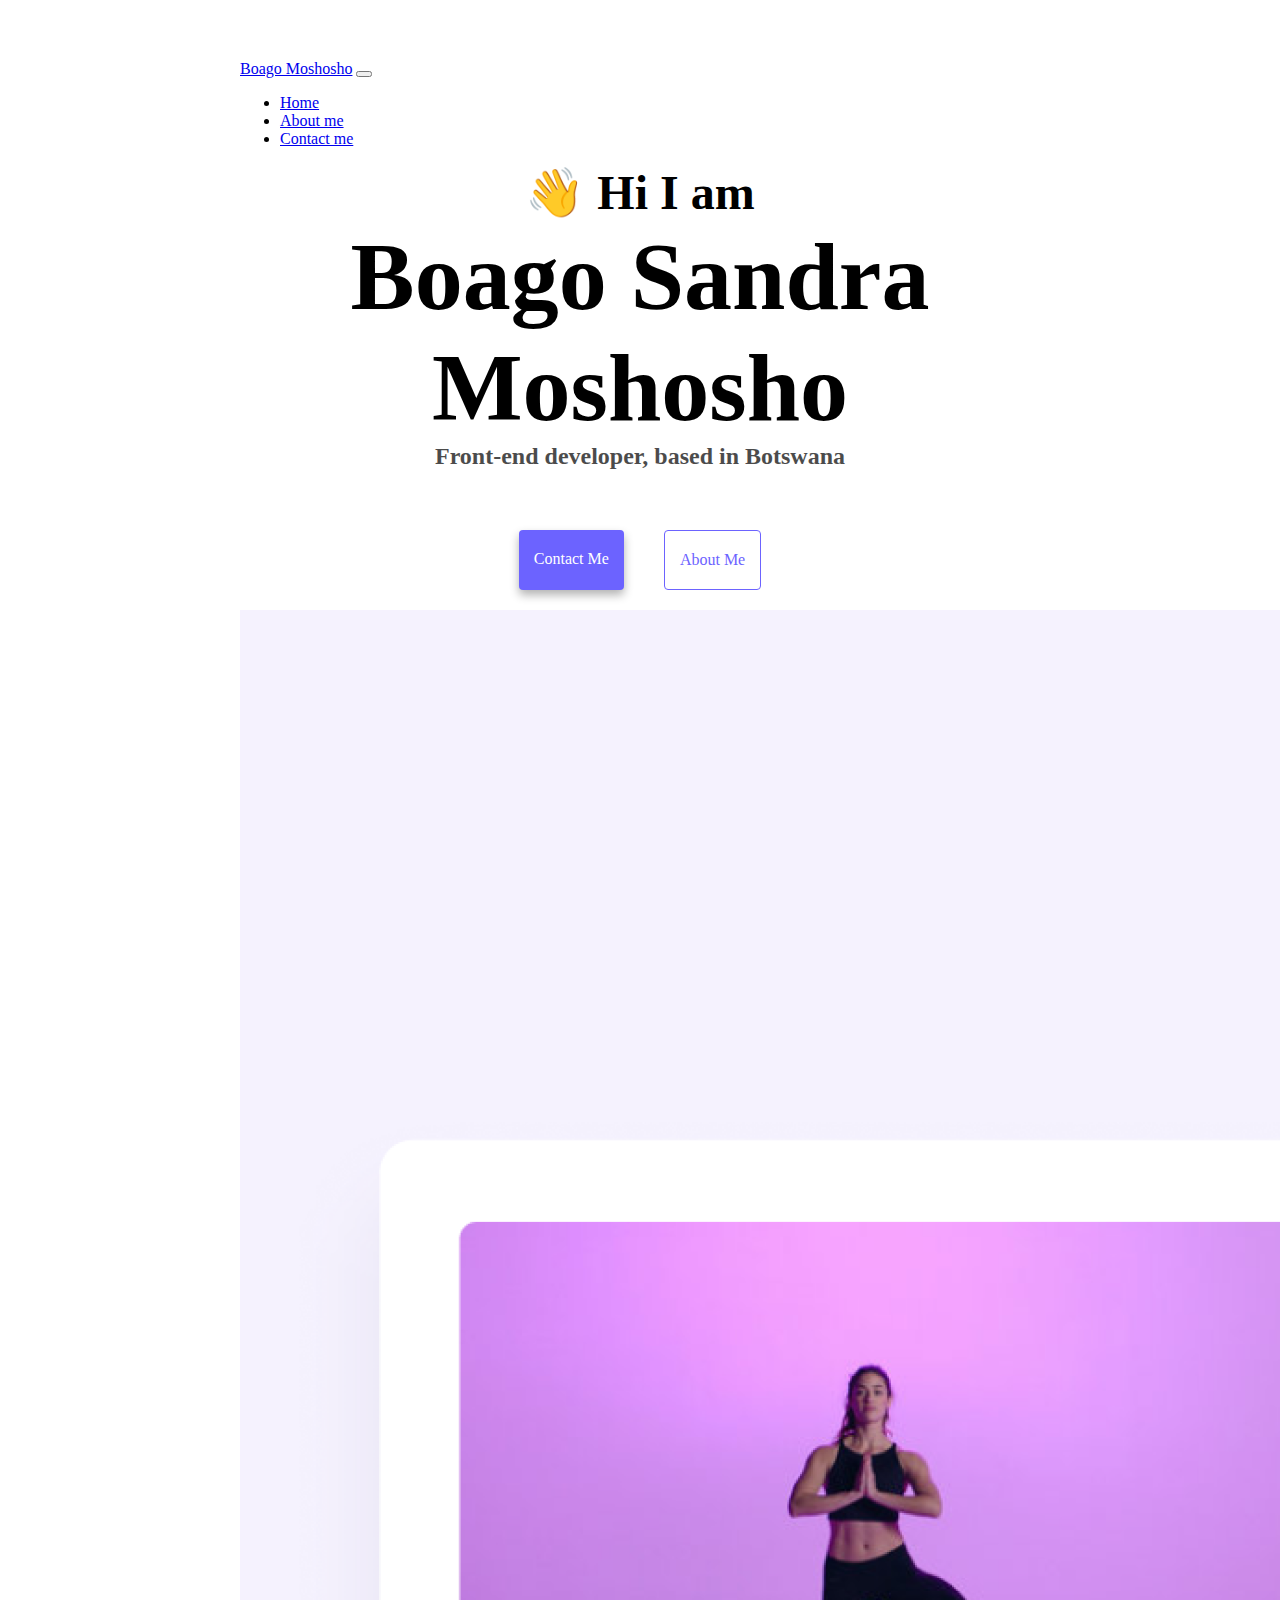
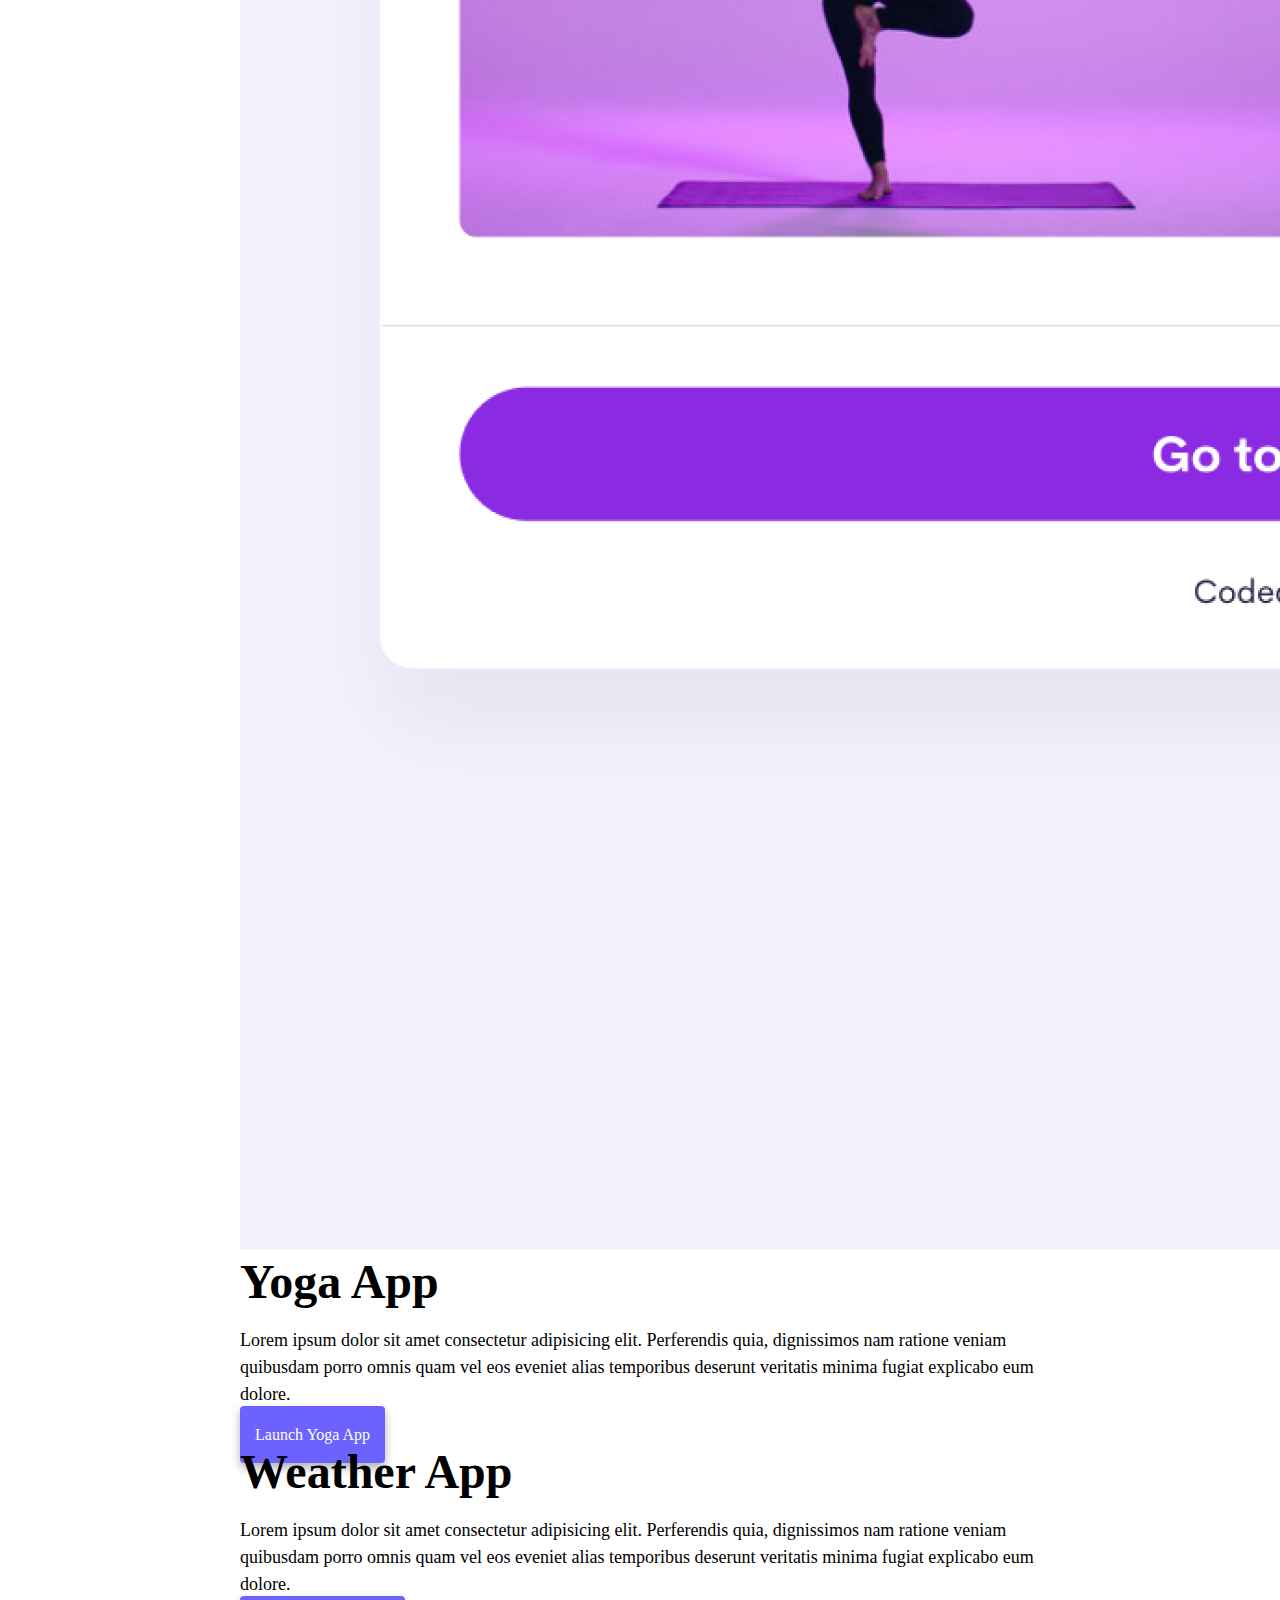
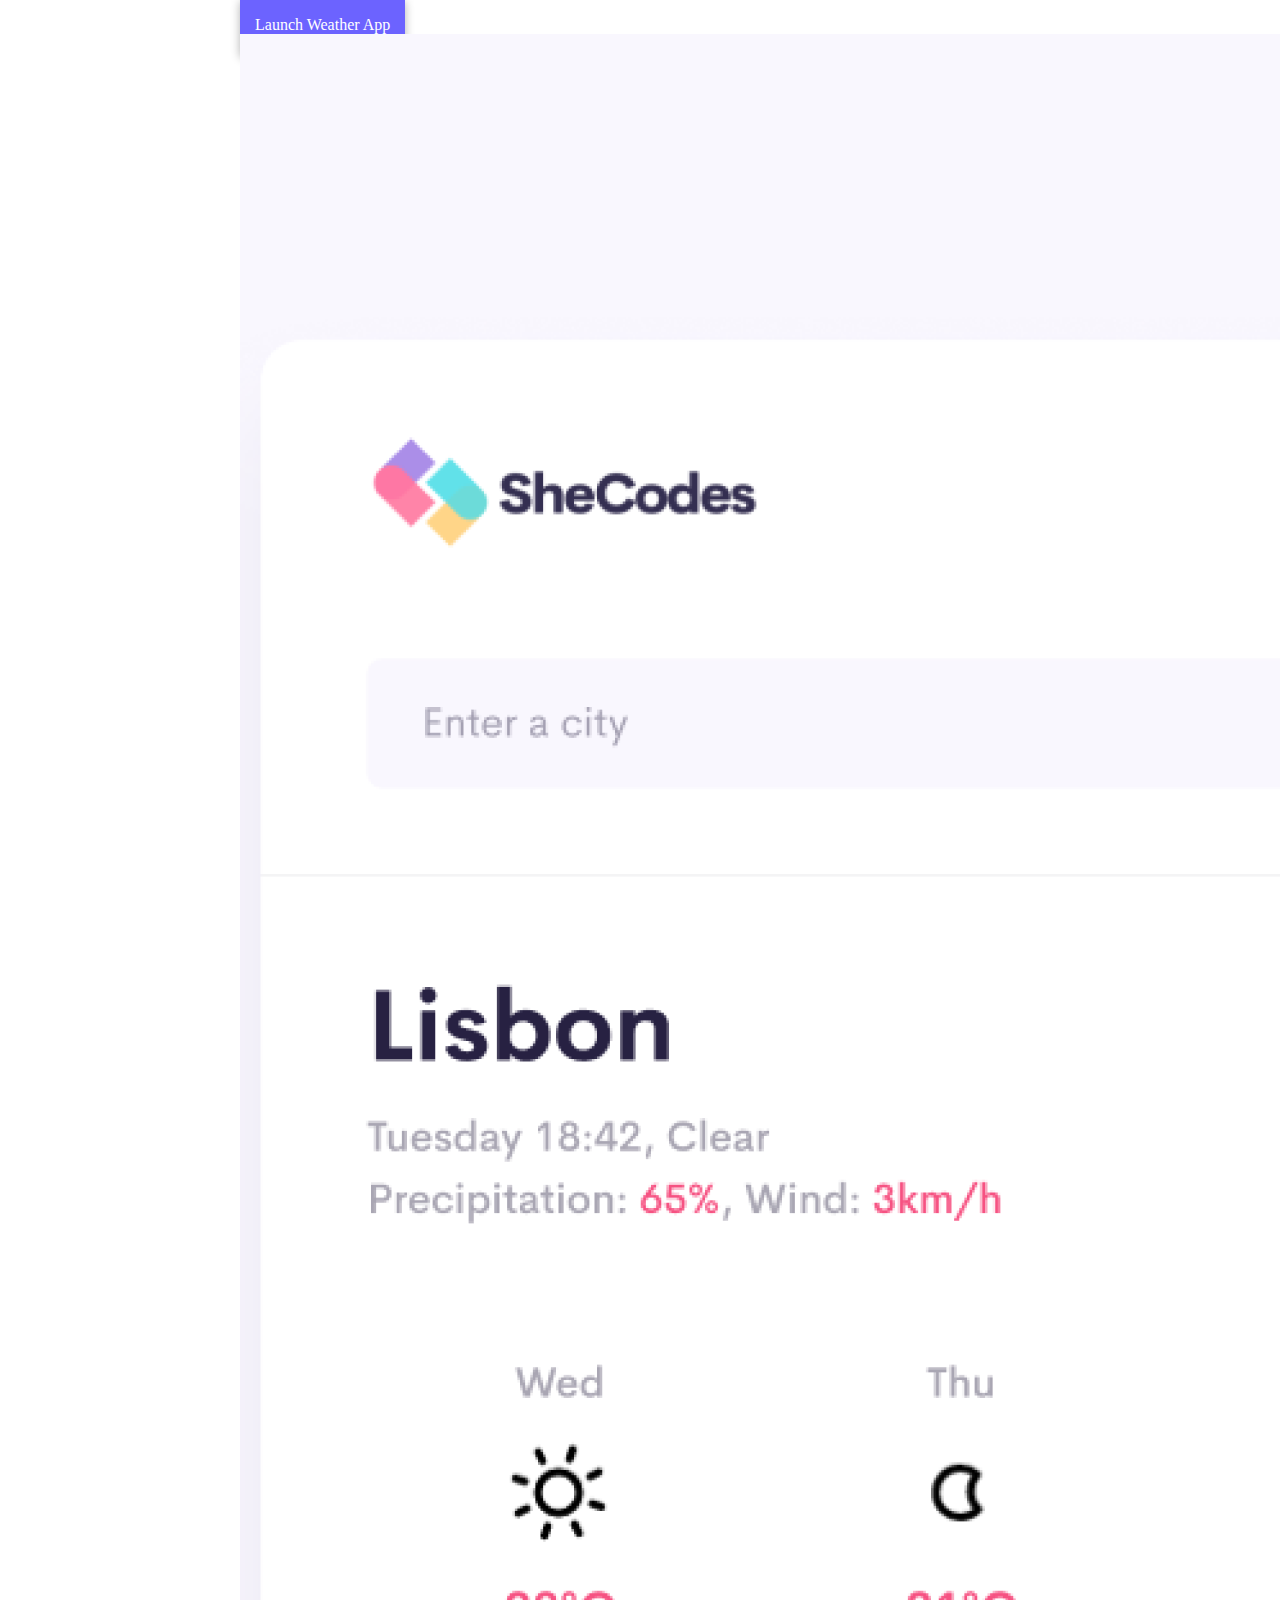
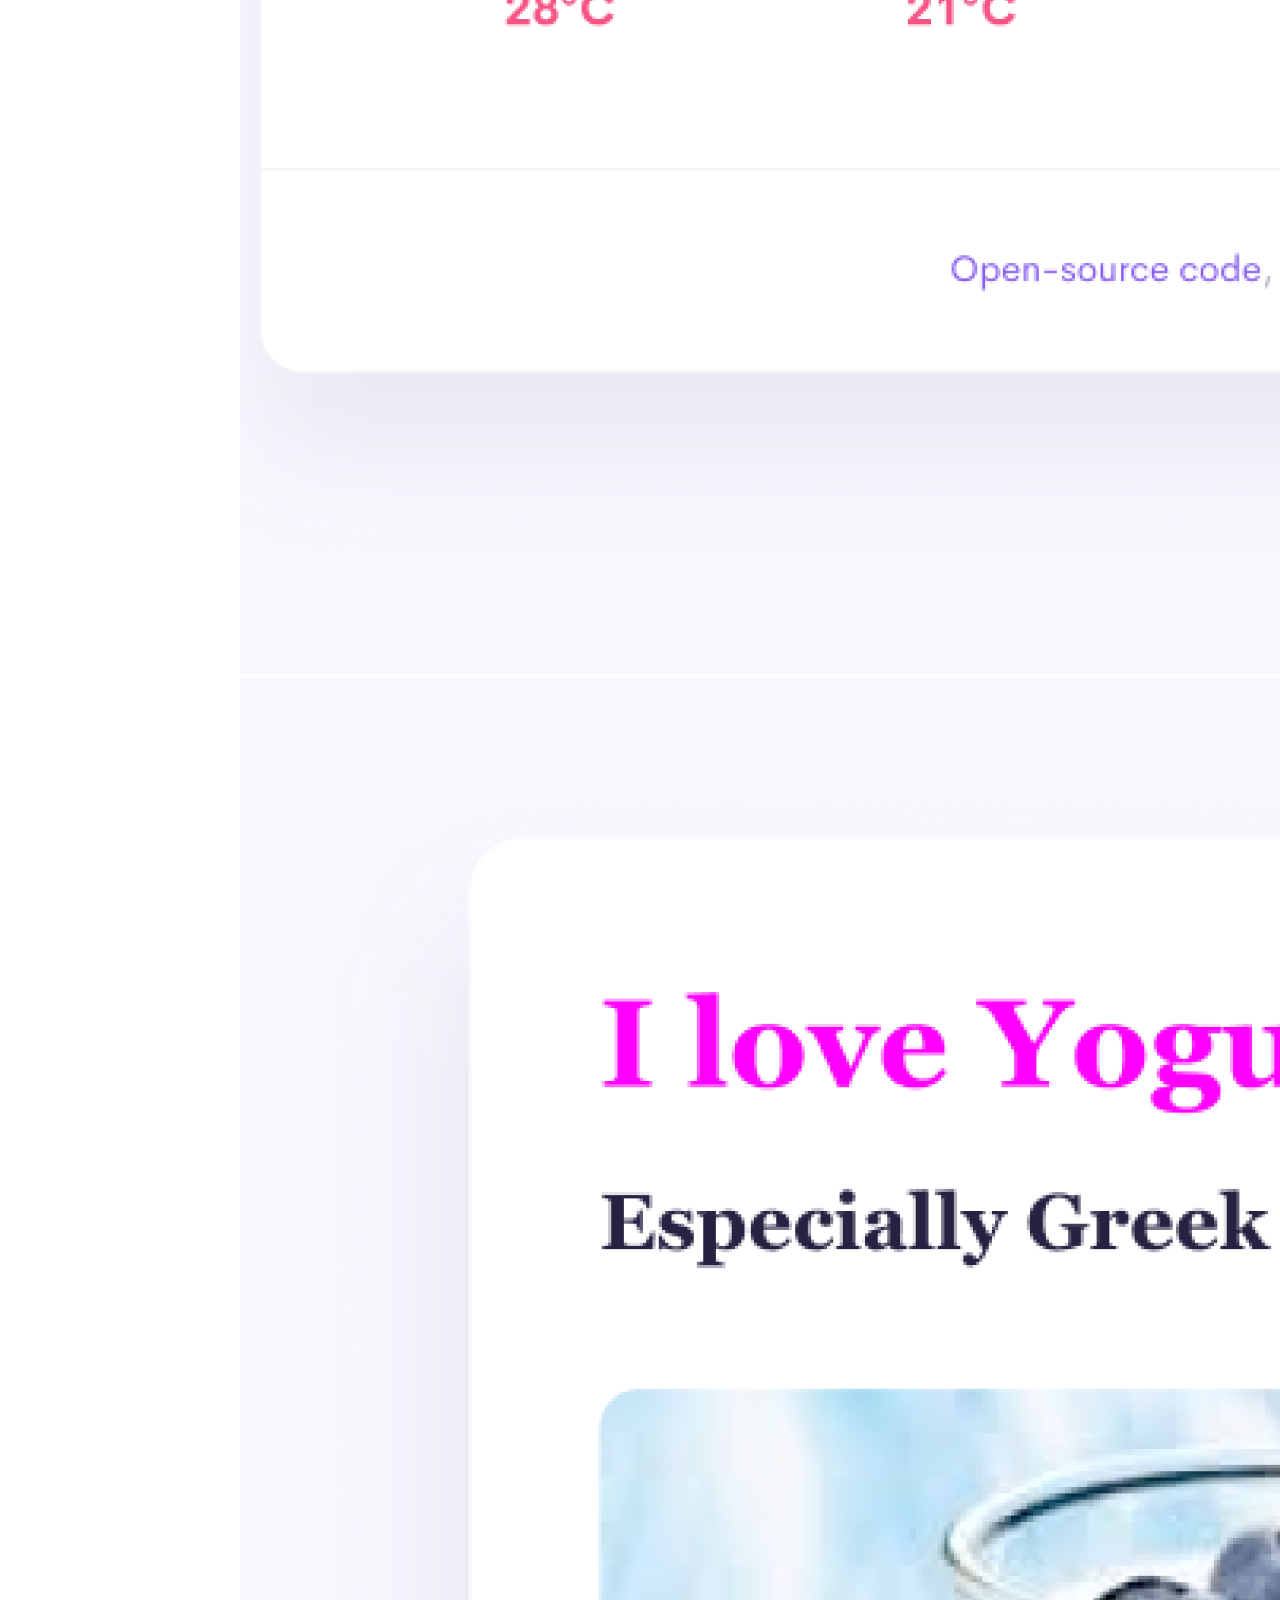
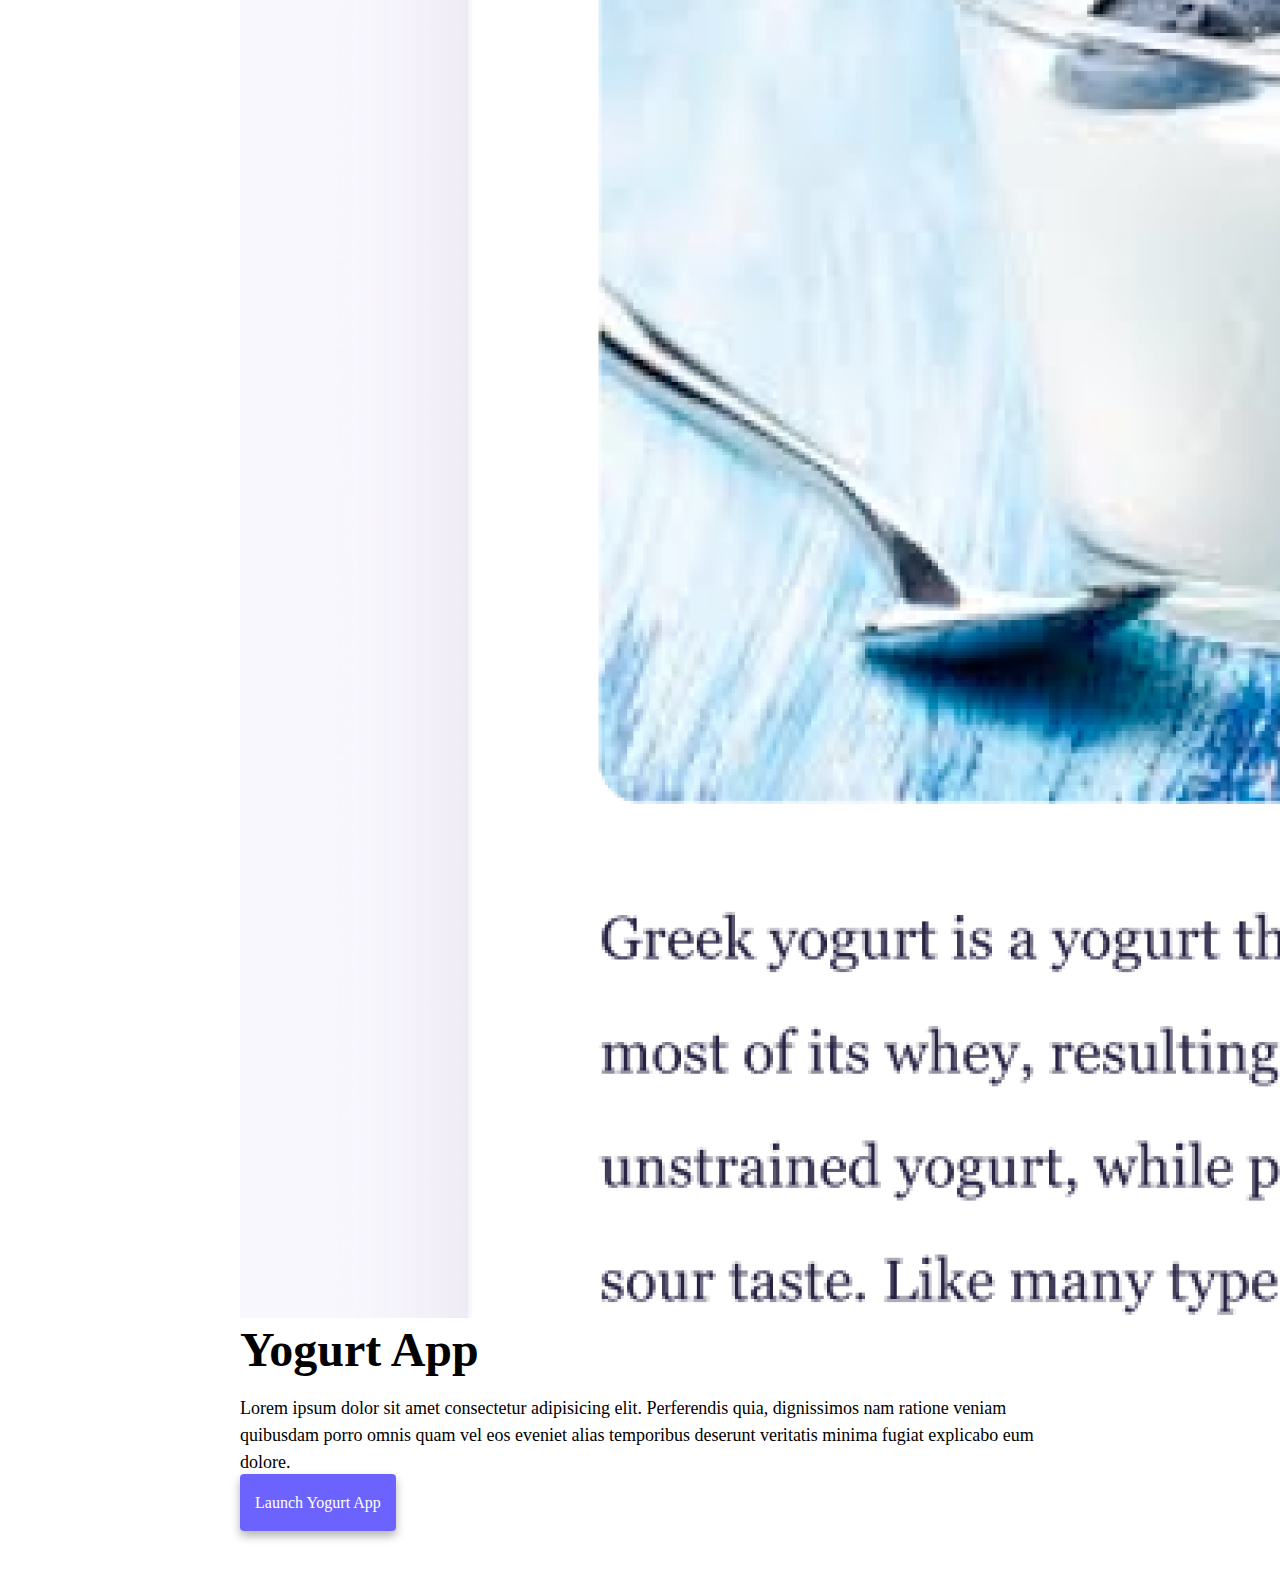
<file: index.html>
<!DOCTYPE html>
<html lang="en">
  <head>
    <meta charset="UTF-8" />
    <meta http-equiv="X-UA-Compatible" content="IE=edge" />
    <meta name="viewport" content="width=device-width, initial-scale=1.0" />
    <link href="https://cdn.jsdelivr.net/npm/bootstrap@5.3.1/dist/css/bootstrap.min.css" rel="stylesheet" integrity="sha384-4bw+/aepP/YC94hEpVNVgiZdgIC5+VKNBQNGCHeKRQN+PtmoHDEXuppvnDJzQIu9" crossorigin="anonymous">
    <script src="https://cdn.jsdelivr.net/npm/bootstrap@5.3.1/dist/js/bootstrap.bundle.min.js" integrity="sha384-HwwvtgBNo3bZJJLYd8oVXjrBZt8cqVSpeBNS5n7C8IVInixGAoxmnlMuBnhbgrkm" crossorigin="anonymous"></script>
    <title> Front-End Developer from Gaborone, Botswana - Boago Moshosho</title>
    <meta name="description" content="This a page of  a Shecodes student on learning responsive web development - Boago Moshosho">
    <link rel="stylesheet" href="style.css" />
  </head>
  <body>
    <nav class="navbar navbar-expand-lg navbar-light bg-light fixed-top">
      <div class="container-fluid">
        <a class="navbar-brand" href="index.html">Boago Moshosho</a>
        <button
          class="navbar-toggler"
          type="button"
          data-bs-toggle="collapse"
          data-bs-target="#navbarNav"
          aria-controls="navbarNav"
          aria-expanded="false"
          aria-label="Toggle navigation"
        >
          <span class="navbar-toggler-icon"></span>
        </button>
        <div class="collapse navbar-collapse" id="navbarNav">
          <ul class="navbar-nav">
            <li class="nav-item">
            <a class="nav-link active" aria-current="page" href="#">Home</a>
            </li>
            <li class="nav-item">
            <a class="nav-link" href="about.html" title="About-Boago">About me</a>
            </li>
            <li class="nav-item">
            <a class="nav-link" href="about.html#contact" title="Contact-Boago">Contact me</a>
            </li>
            </ul>
        </div>
      </div>
    </nav>
    <h2>👋 Hi I am</h2>
    <h1>Boago Sandra Moshosho</h1>
    <h3>Front-end developer, based in Botswana</h3>
    <div class="navigation-links mb-5">
      <a href="about.html#contact" class="contact-link" title="Contact-info">Contact me</a>
      <a href="about.html" class="about-link" title="About-info">About me</a>
    </div>
    <div class="container">
      <div class="row">
        <div class="col-md-6 d-none d-lg-block">
          <img
            src="images/yoga.png"
            alt="yoga-app"
            class="images img-fluid rounded"
          />
        </div>
        <div class="col-md-6">
          <h2 class="app-name mb-3">Yoga App</h2>
          <p>
            Lorem ipsum dolor sit amet consectetur adipisicing elit. Perferendis
            quia, dignissimos nam ratione veniam quibusdam porro omnis quam vel
            eos eveniet alias temporibus deserunt veritatis minima fugiat
            explicabo eum dolore.
          </p>
          <div class="mt-5">
            <a href="#" class="links" title="Yoga-project">Launch Yoga App</a>
          </div>
        </div>
        <div class="row mt-5">
          <div class="col-md-6">
            <h2 class="app-name mb-3">Weather App</h2>
            <p>
              Lorem ipsum dolor sit amet consectetur adipisicing elit.
              Perferendis quia, dignissimos nam ratione veniam quibusdam porro
              omnis quam vel eos eveniet alias temporibus deserunt veritatis
              minima fugiat explicabo eum dolore.
            </p>
            <div class="mt-5 mb-5">
              <a href="#" class="links" title="Weather-project">Launch Weather App</a>
            </div>
          </div>
          <div class="col-md-6 d-none d-lg-block">
            <img
              src="images/weather.png"
              alt="weather-app"
              class="images img-fluid rounded"
            />
          </div>
        </div>
        <div class="row mt-5">
          <div class="col-md-6 d-none d-lg-block">
            <img
              src="images/yogurt.png"
              alt="yogurt-app"
              class="images img-fluid rounded"
            />
          </div>
          <div class="col-md-6">
            <h2 class="app-name mb-3">Yogurt App</h2>
            <p>
              Lorem ipsum dolor sit amet consectetur adipisicing elit.
              Perferendis quia, dignissimos nam ratione veniam quibusdam porro
              omnis quam vel eos eveniet alias temporibus deserunt veritatis
              minima fugiat explicabo eum dolore.
            </p>
            <div class="mt-5">
              <a href="#" class="links" title="Yogurt-project">Launch Yogurt App</a>
            </div>
          </div>
        </div>
      </div>
    </div>
  </body>
</html>
</file>
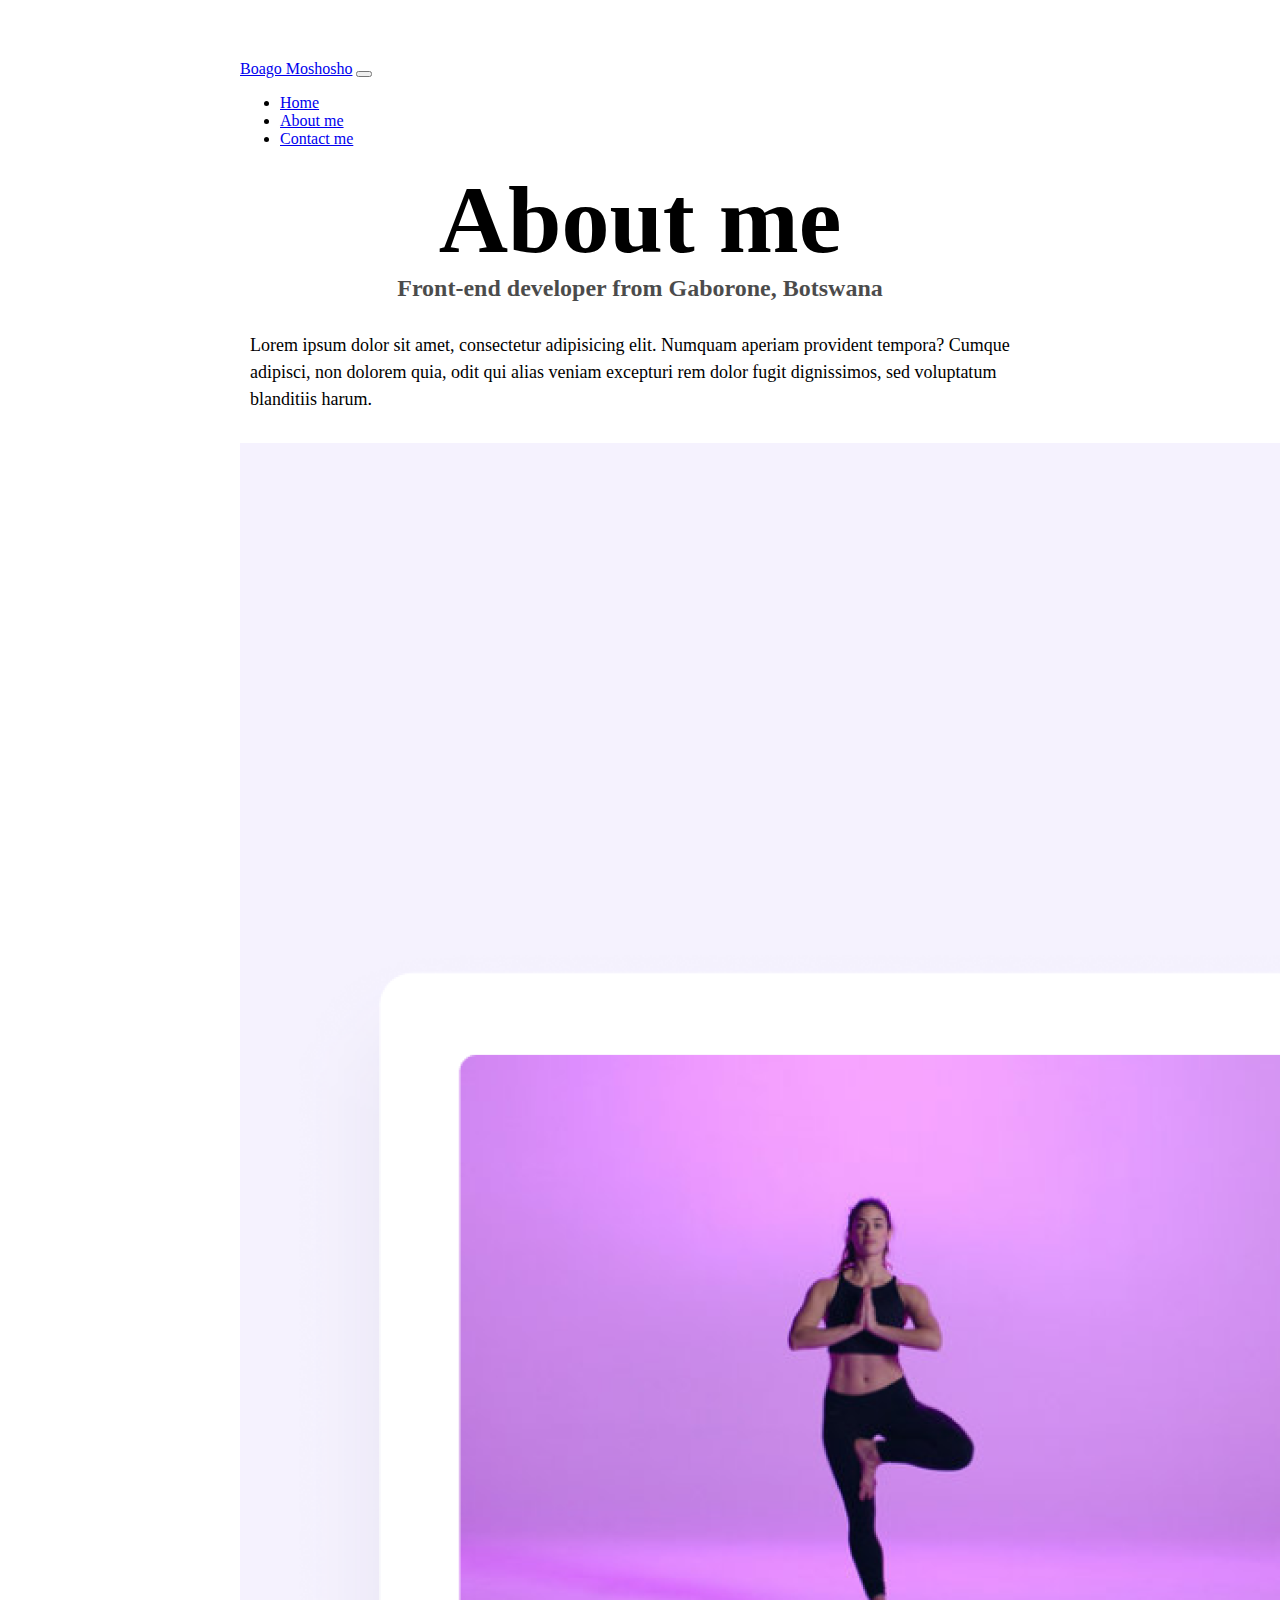
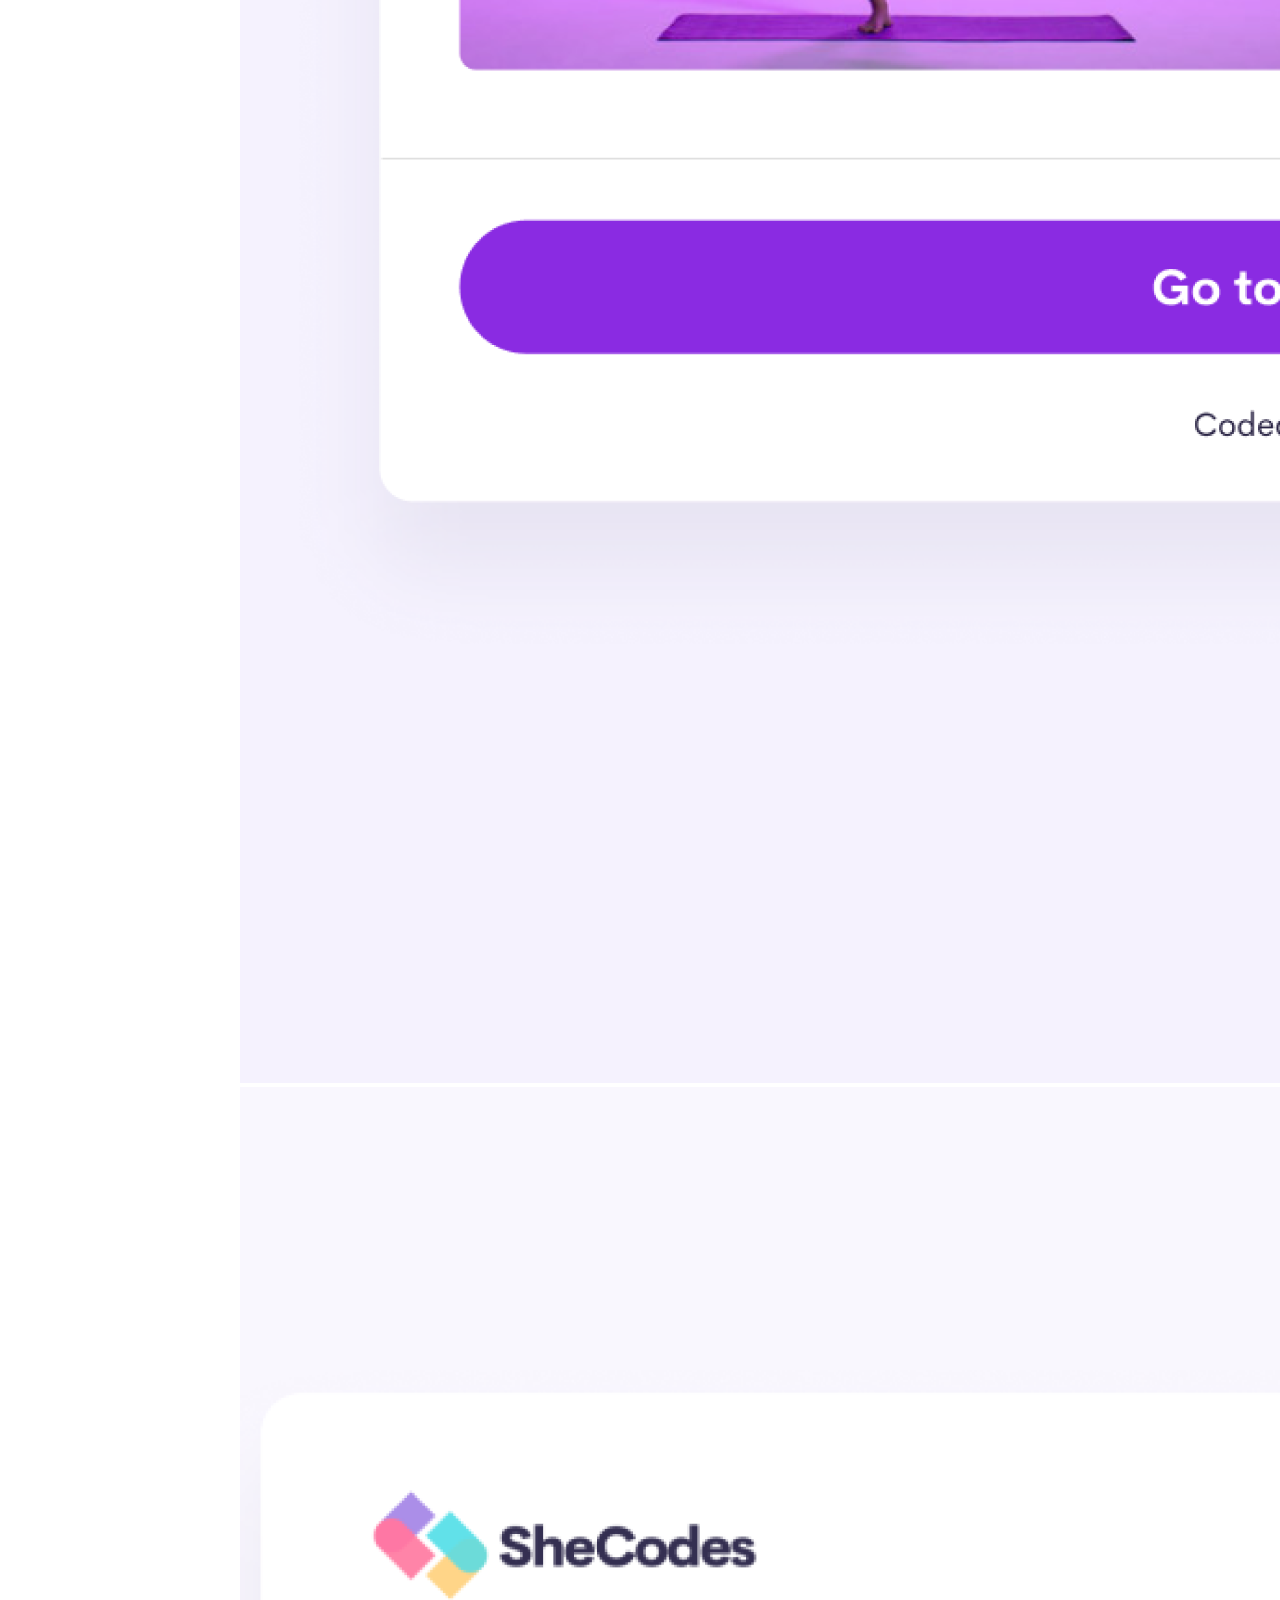
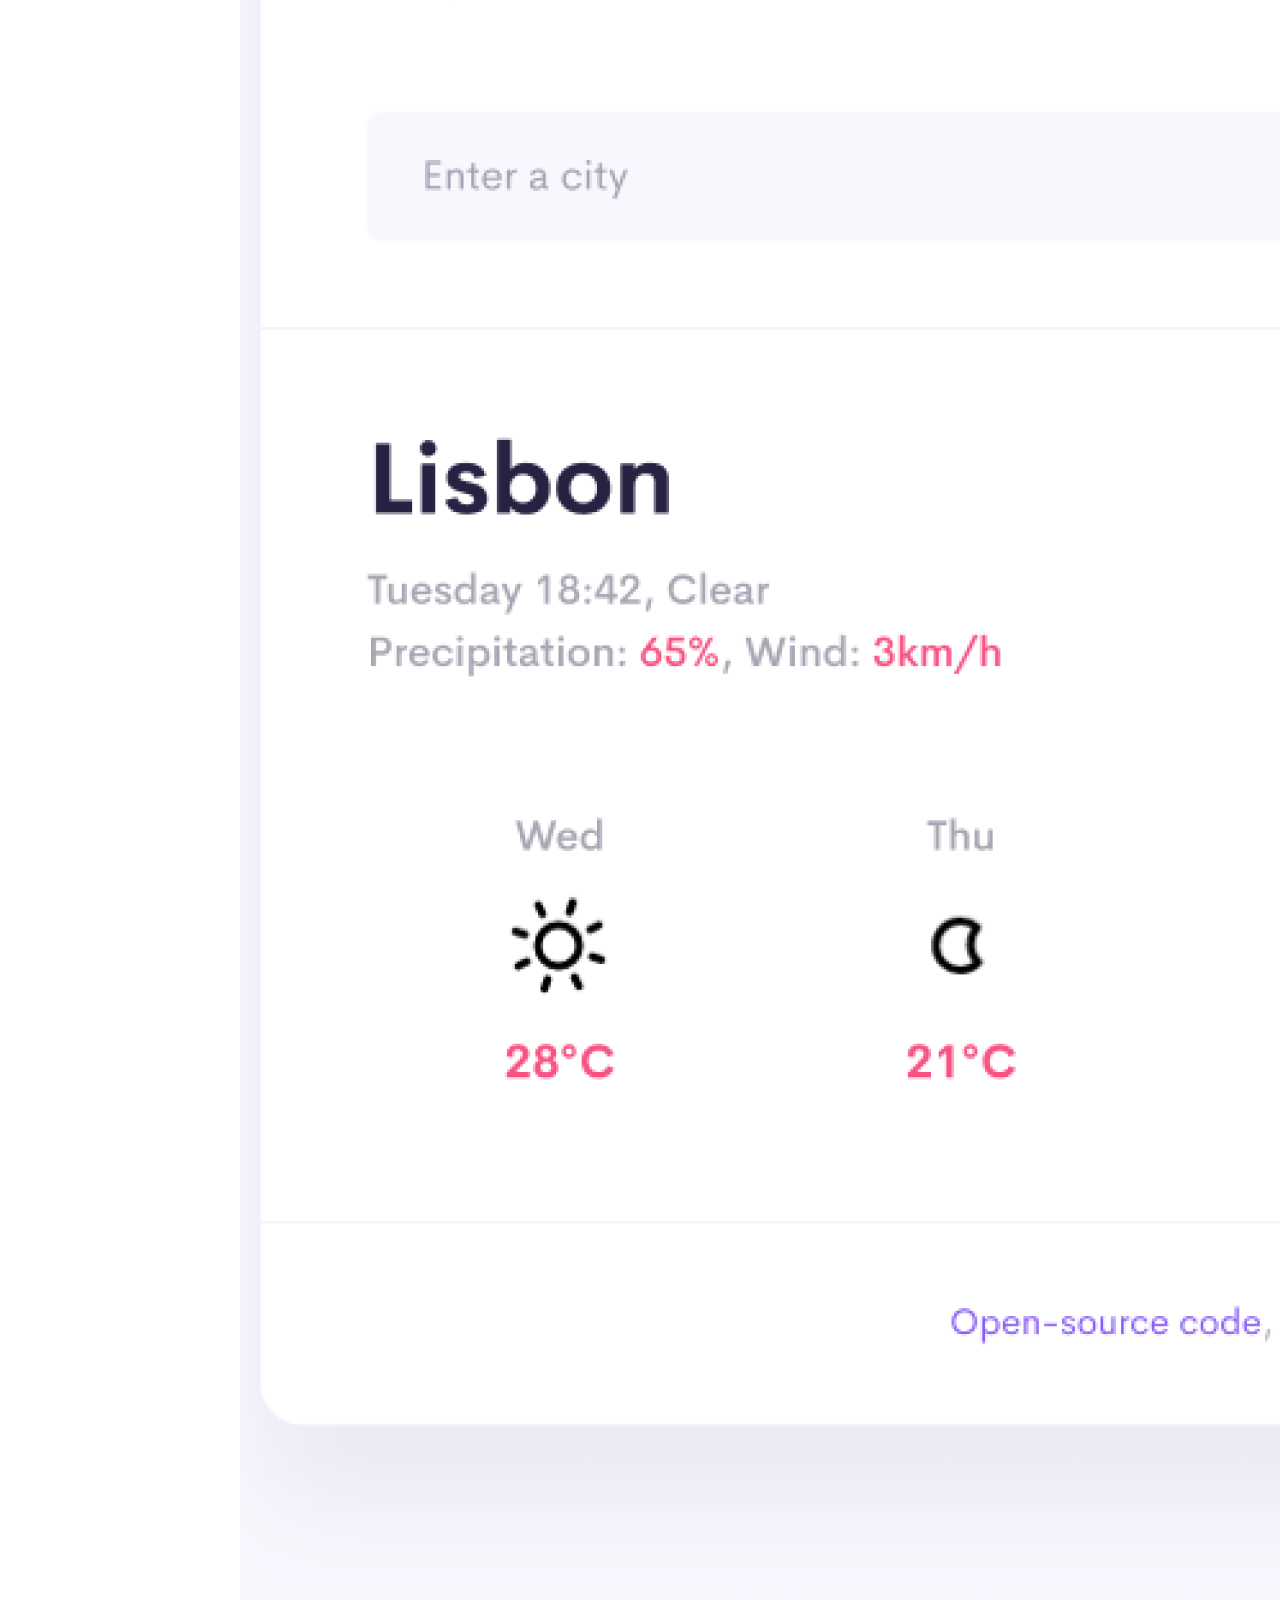
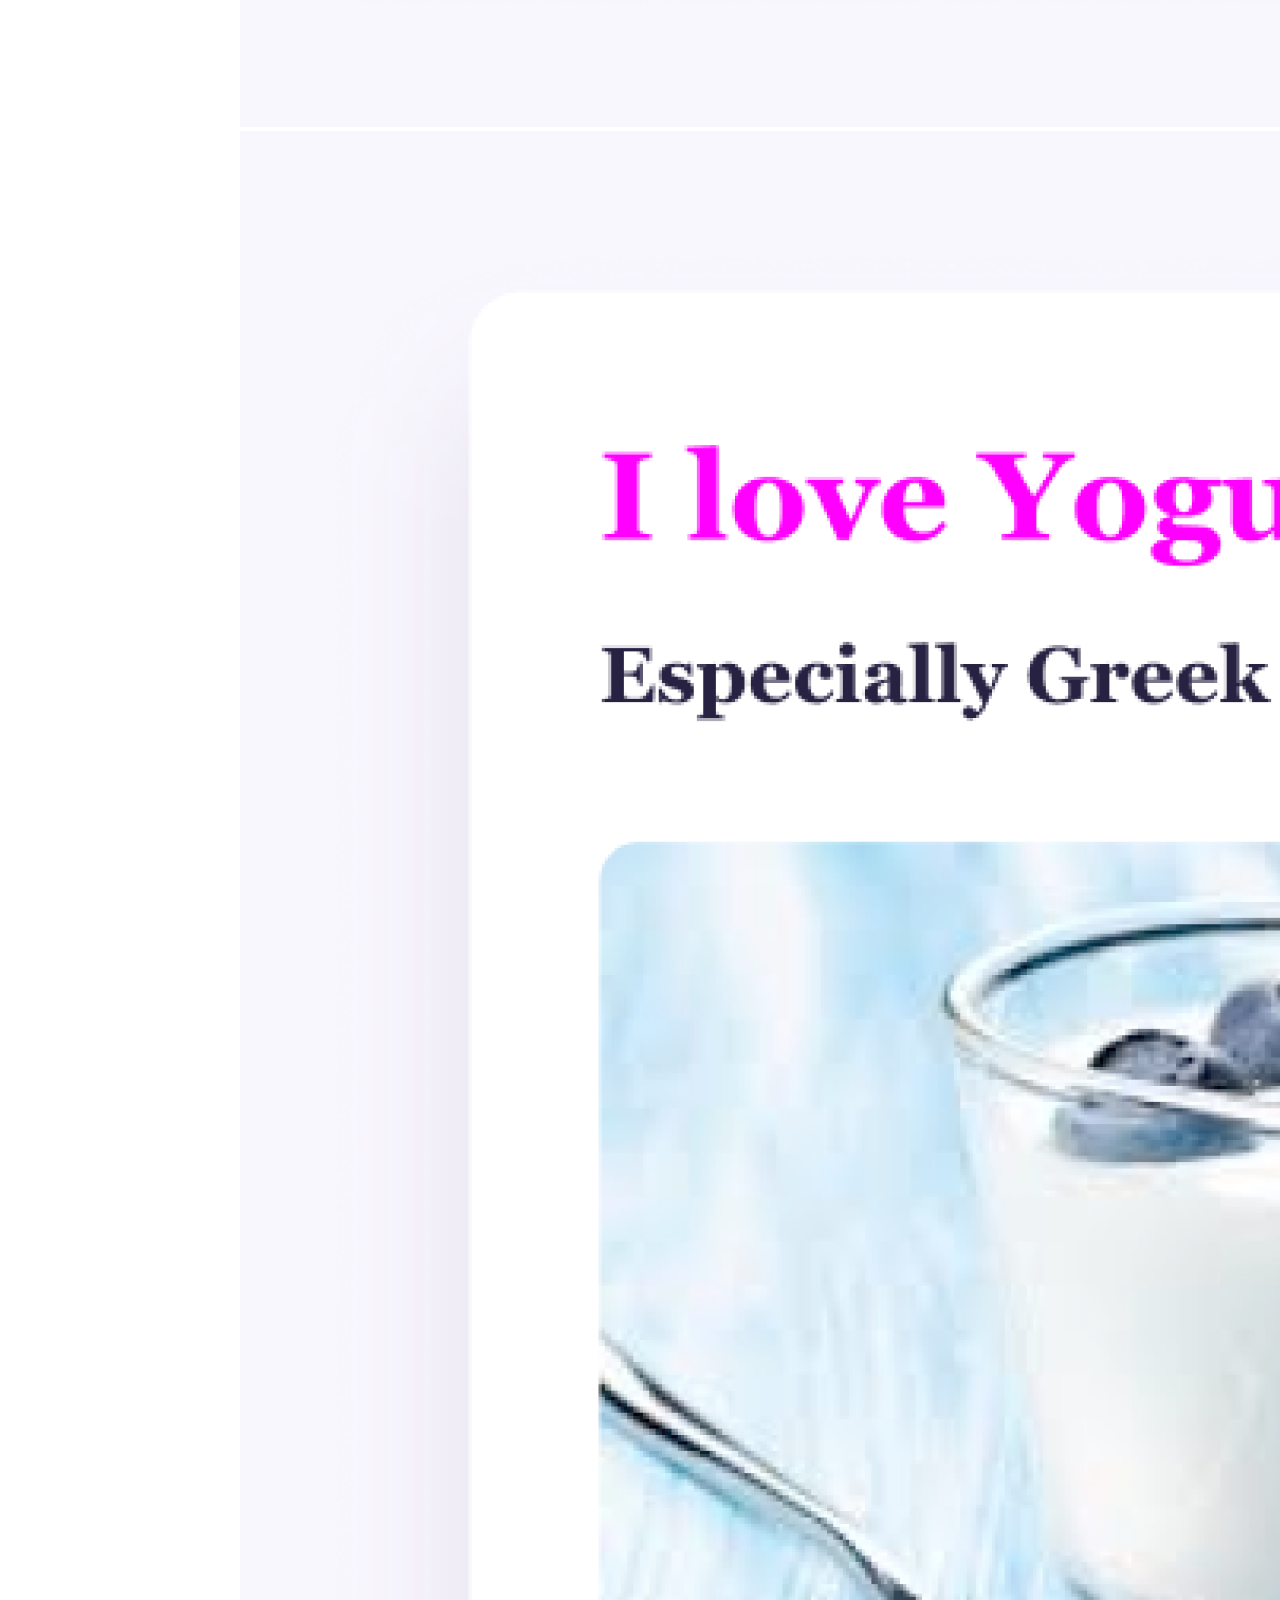
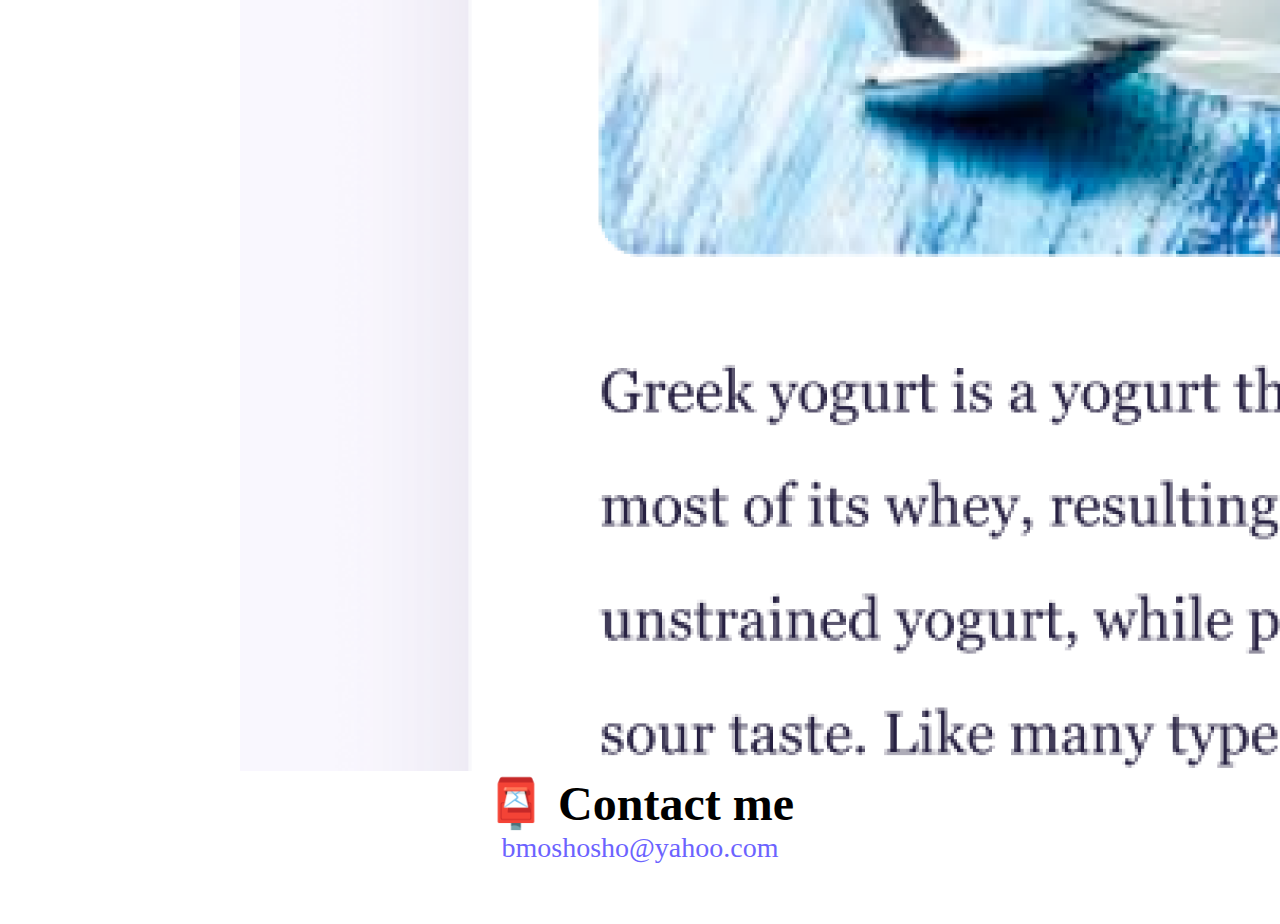
<file: about.html>
<!DOCTYPE html>
<html lang="en">
  <head>
    <meta charset="UTF-8" />
    <meta http-equiv="X-UA-Compatible" content="IE=edge" />
    <meta name="viewport" content="width=device-width, initial-scale=1.0" />
    <link href="https://cdn.jsdelivr.net/npm/bootstrap@5.3.1/dist/css/bootstrap.min.css" rel="stylesheet" integrity="sha384-4bw+/aepP/YC94hEpVNVgiZdgIC5+VKNBQNGCHeKRQN+PtmoHDEXuppvnDJzQIu9" crossorigin="anonymous">
    <script src="https://cdn.jsdelivr.net/npm/bootstrap@5.3.1/dist/js/bootstrap.bundle.min.js" integrity="sha384-HwwvtgBNo3bZJJLYd8oVXjrBZt8cqVSpeBNS5n7C8IVInixGAoxmnlMuBnhbgrkm" crossorigin="anonymous"></script>
    <link rel="stylesheet" href="style.css" />
    <title>About and applications created by me - Boago Moshosho</title>
    <meta name="description" content="This is an about infomation of sheCodes student - Boago Moshosho">
  </head>
  <body>
    <nav class="navbar navbar-expand-lg navbar-light bg-light fixed-top">
      <div class="container-fluid">
        <a class="navbar-brand" href="index.html"> Boago Moshosho</a>
        <button
          class="navbar-toggler"
          type="button"
          data-bs-toggle="collapse"
          data-bs-target="#navbarNav"
          aria-controls="navbarNav"
          aria-expanded="false"
          aria-label="Toggle navigation"
        >
          <span class="navbar-toggler-icon"></span>
        </button>
        <div class="collapse navbar-collapse" id="navbarNav">
          <ul class="navbar-nav">
            <li class="nav-item">
            <a class="nav-link" href="index.html">Home</a>
            </li>
            <li class="nav-item">
            <a class="nav-link active" href="#" title="About-Boago">About me</a>
            </li>
            <li class="nav-item">
            <a class="nav-link" href="about.html#contact" title="Contact-Boago"
              >Contact me</a
            >
        </li>
        </ul>
        </div>
      </div>
    </nav>
    <h1>About me</h1>
    <h3>Front-end developer from Gaborone, Botswana</h3>
    <div class="about-paragraphs">
      <p class="bg-white text-dark m-3">
        Lorem ipsum dolor sit amet, consectetur adipisicing elit. Numquam
        aperiam provident tempora? Cumque adipisci, non dolorem quia, odit qui
        alias veniam excepturi rem dolor fugit dignissimos, sed voluptatum
        blanditiis harum.
      </p>
    </div>
    <div class="container mb-5">
      <div class="row">
        <div class="col-sm-4 app-sm">
          <img
            src="images/yoga.png"
            alt="yoga-app"
            class="img-fluid img-thumbnail p-2 mb-4"
          />
        </div>
        <div class="col-sm-4 app-sm">
          <img
            src="images/weather.png"
            alt="weather-app"
            class="img-fluid img-thumbnail p-2 mb-4"
          />
        </div>
        <div class="col-sm-4 app-sm">
          <img
            src="images/yogurt.png"
            alt="yohurt-app"
            class="img-fluid img-thumbnail p-2 mb-4"
          />
        </div>
      </div>
    </div>
    <div id="contact" class="mt-5">
      <h2>📮 Contact me</h2>
      <a href="mailto:bmoshosho@yahoo.com" class="email-link">
        bmoshosho@yahoo.com
      </a>
    </div>
  </body>
</html>
</file>
<file: style.css>
:root {
    --primary-color: #6c63ff;
    --secondary-color: #f5f2fe;
    --box-shadow: 0 5px 10px rgba(0, 0, 0, 0.3);
  }
  
  body {
    margin: 60px auto;
    max-width: 800px;
  }
  
  h1,
  h2,
  h3 {
    text-align: center;
    margin: 0;
  }
  
  h1 {
    font-size: 96px;
  }
  
  h2 {
    font-size: 48px;
  }
  
  h3 {
    font-size: 24px;
    opacity: 0.7;
  }
  
  p {
    /*background: var(--secondary-color);
    padding: 20px;
    border-radius: 4px;*/
    font-size: 18px;
    line-height: 1.5;
  }
  
  .navigation-links {
    display: flex;
    margin-top: 40px;
    justify-content: center;
  }
  
  .navigation-links a {
    margin: 20px;
    border-radius: 4px;
    padding: 20px 15px;
    text-decoration: none;
    text-transform: capitalize;
  }
  
  .contact-link {
    background: var(--primary-color);
    box-shadow: var(--box-shadow);
    color: white;
  }
  
  .about-link {
    color: var(--primary-color);
    border: 1px solid var(--primary-color);
  }
  
  .homepage-link {
    color: var(--primary-color);
    text-align: center;
    display: block;
  }
  
  .about-paragraphs {
    margin: 30px 0;
  }
  
  .about-paragraphs p {
    margin: 10px;
  }

  .links {
    border-radius: 4px;
    padding: 20px 15px;
    text-decoration: none;
    text-transform: capitalize;
    background: var(--primary-color);
    box-shadow: var(--box-shadow);
    color: white;
  }
  
  .email-link {
    display: flex;
    justify-content: center;
    color: var(--primary-color);
    font-size: 28px;
    text-decoration: none;
  }
  
  .email-link:hover {
    text-decoration: underline;
  }
  
  .app-name {
    text-align: left;
  }

  @media (max-width:576px) {

    h1{
        font-size: 58px;
    
    }

    h2 .app-name{
        font-size: 38px;
        text-align: center;
    }

   .apps{

        text-align: center;
    }
  }
</file>
